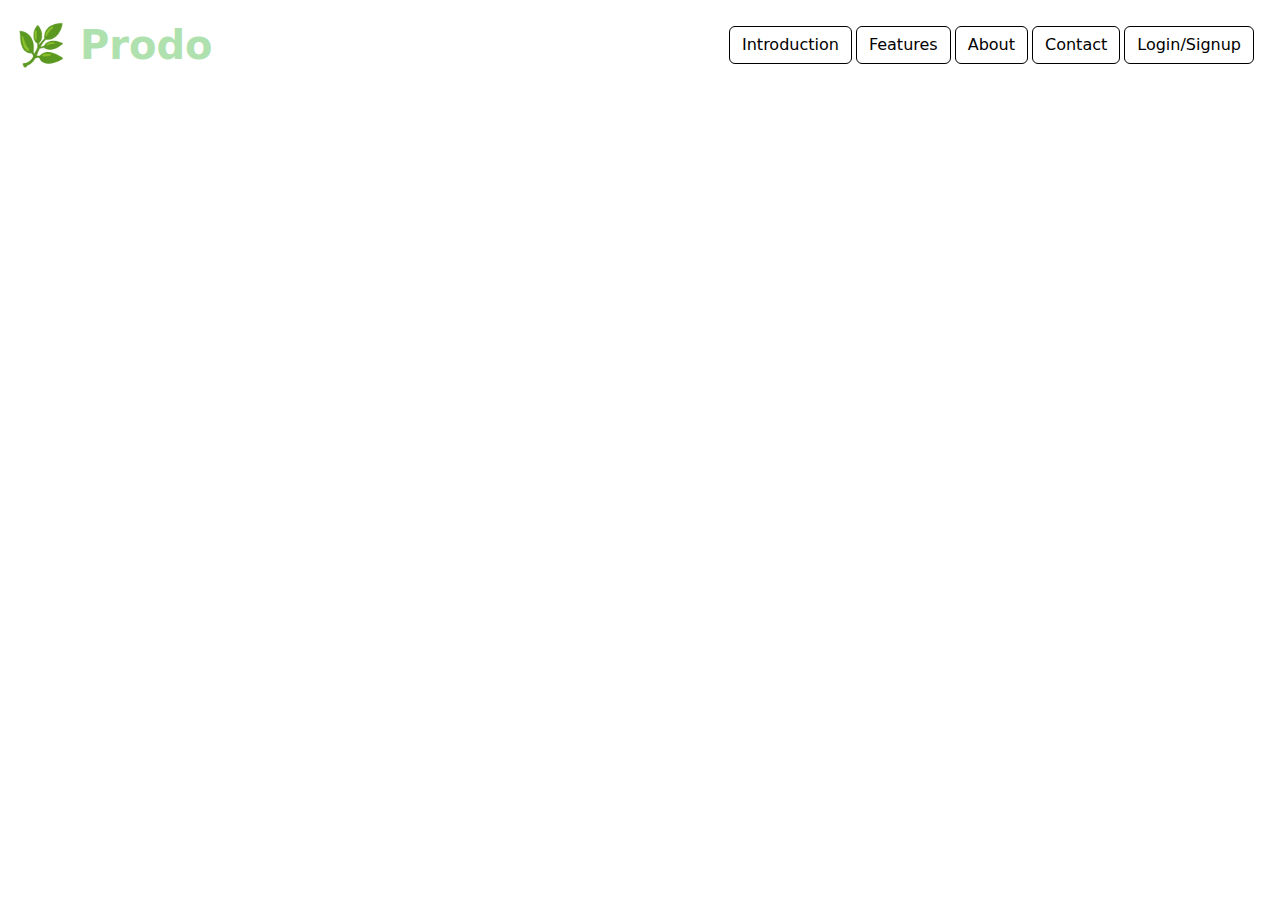
<file: index.html>
<!DOCTYPE html>
<html lang="en">
<head>
  <meta charset="UTF-8">
  <meta name="viewport" content="width=device-width, initial-scale=1.0">
  <title>Prodo</title>
  <link href="https://cdn.jsdelivr.net/npm/bootstrap@5.3.0/dist/css/bootstrap.min.css" rel="stylesheet">
  <script src="https://code.jquery.com/jquery-3.6.0.min.js"></script>
  <script src="https://cdn.jsdelivr.net/npm/bootstrap@5.3.0/dist/js/bootstrap.bundle.min.js"></script>
  <link rel="stylesheet" href="homepagestyle.css">
</head>

<body>
  <!-- Header Text/title -->
  <div class="d-flex justify-content-between align-items-center p-3">
    <header>
      <h5 class ="m-0">🌿 Prodo</h5>
    </header>

    <!-- Navigation Bar for buttons -->
    <nav class="d-flex gap-1"> 
      <button class="btn btn-outline-primary" onclick="showInfo('intro')">Introduction</button>
      <button class="btn btn-outline-primary" onclick="showInfo('features')">Features</button>
      <button class="btn btn-outline-primary" onclick="showInfo('about')">About</button>
      <button class="btn btn-outline-primary" onclick="showInfo('contact')">Contact</button>
      <a class="btn btn-outline-primary" href="sign_up_page.html">Login/Signup</a>
    </nav>
  </div>

  <!-- Content Area for Intro, Feature, About, Contact, Footer -->
  <div class="d-flex justify-content-between align-items-center p-3"></div>
    <div id ="intro" class = "info-section">
      <h2>Introduction</h2>
      <p> Welcome to our productivity tracker!</p>
    </div>

    <div id ="features" class ="info-section">
      <h2>Features</h2>
      <p> These are some example features</p>
      <ul>
        <li>To Do lists</li>
        <li>Calendar Tracker of Gym</li>
        <li>Pomodoro Timer</li>
        <li>Habit Tracker</li>
      </ul>
    </div>

    <div id ="about" class="info-section">
      <h2>About</h2>
      <p> Meet the team, and inspiration behind this project</p>
    </div>

    <div id="contact" class="info-section">
      <h2>Contact</h2>
      <p> For any questions or feedback, please reach out to us!</p>
    </div>

    <div id="footer" class="info-section">
      <p>&copy; 2025 Productivity Tracker. All rights reserved.</p>
  </div>

    <!-- Implementing a simple function to show information once user clicks the button -->
    <script>
      //This runs after the page content is fully loaded
      document.addEventListener("DOMContentLoaded", function () {

        //Hide all info sections initially on the global webpage
        document.querySelectorAll('.info-section').forEach(el => {
          el.style.display = "none";
        });
    
        window.showInfo = function (infoID) {
          //Hide all info sections (when it's loaded hide all info again)
          document.querySelectorAll('.info-section').forEach(el => {
            el.style.display = "none";
          });
    
          //Display the info when button is clicked
          const target = document.getElementById(infoID);
          if (target) {
            target.style.display = "block";
          }
        };
      });
    </script>

  </body>
  </html>
</file>
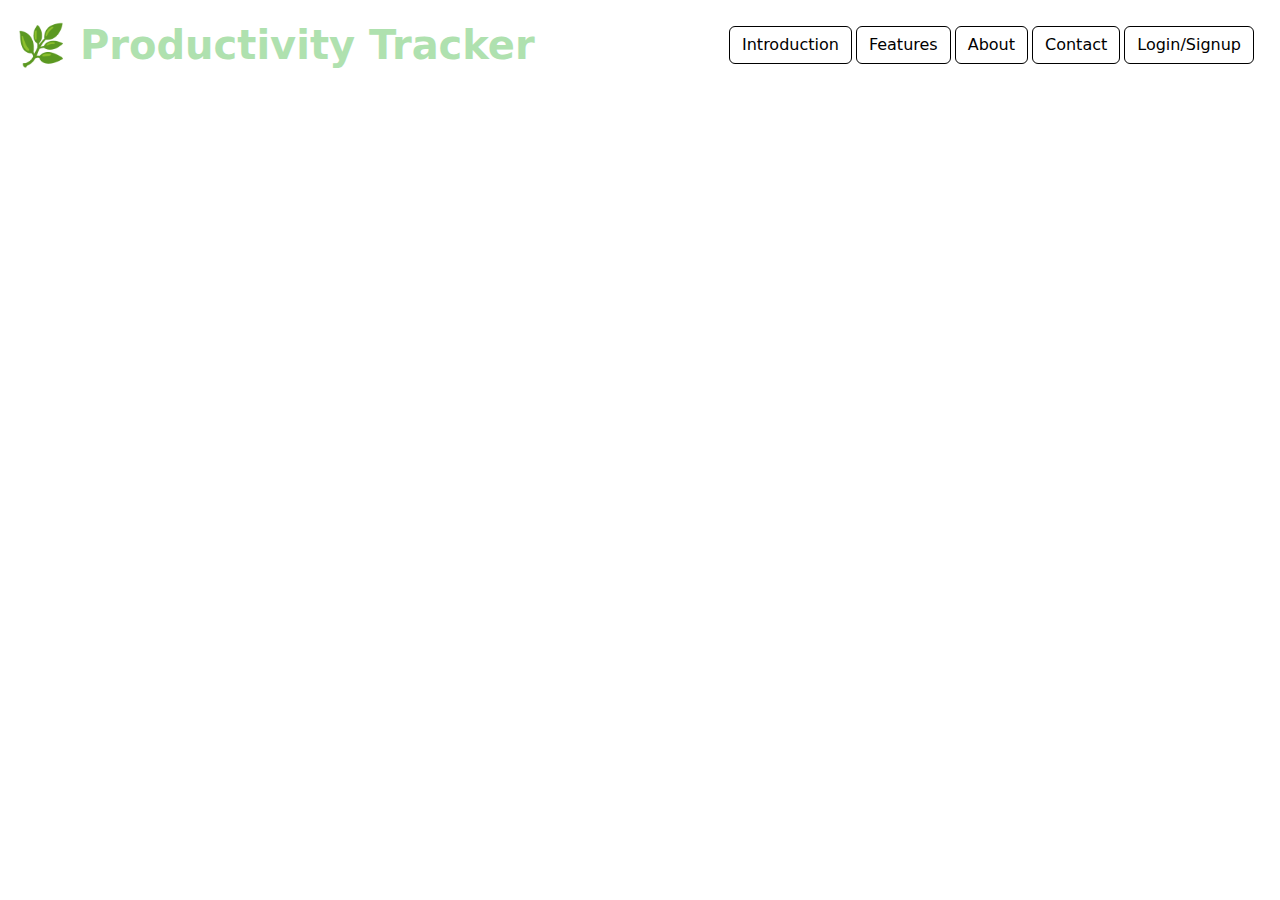
<file: homepage.html>
<!DOCTYPE html>
<html lang="en">
<head>
  <meta charset="UTF-8">
  <meta name="viewport" content="width=device-width, initial-scale=1.0">
  <title>Productivity Tracker</title>
  <link href="https://cdn.jsdelivr.net/npm/bootstrap@5.3.0/dist/css/bootstrap.min.css" rel="stylesheet">
  <script src="https://code.jquery.com/jquery-3.6.0.min.js"></script>
  <script src="https://cdn.jsdelivr.net/npm/bootstrap@5.3.0/dist/js/bootstrap.bundle.min.js"></script>
  <link rel="stylesheet" href="homepagestyle.css">
</head>

<body>
  <!-- Header Text/title -->
  <div class="d-flex justify-content-between align-items-center p-3">
    <header>
      <h5 class ="m-0">🌿 Productivity Tracker</h1>
    </header>

    <!-- Navigation Bar for buttons -->
    <nav class="d-flex gap-1"> 
      <button class="btn btn-outline-primary" onclick="showInfo('intro')">Introduction</button>
      <button class="btn btn-outline-primary" onclick="showInfo('features')">Features</button>
      <button class="btn btn-outline-primary" onclick="showInfo('about')">About</button>
      <button class="btn btn-outline-primary" onclick="showInfo('contact')">Contact</button>
      <a class="btn btn-outline-primary" href="sign_up_page.html">Login/Signup</a>
    </nav>
  </div>

  <!-- Content Area for Intro, Feature, About, Contact, Footer -->
    <div id ="intro" class = "info-section">
      <h2>Introduction</h2>
      <p> Welcome to our productivity tracker!</p>
    </div>

    <div id ="features" class ="info-section">
      <h2>Features</h2>
      <p> These are some example features</p>
      <ul>
        <li>To Do lists</li>
        <li>Calendar Tracker of Gym</li>
        <li>Pomodoro Timer</li>
        <li>Habit Tracker</li>
      </ul>
    </div>

    <div id ="about" class="info-section">
      <h2>About</h2>
      <p> Meet the team, and inspiration behind this project</p>
    </div>

    <div id="contact" class="info-section">
      <h2>Contact</h2>
      <p> For any questions or feedback, please reach out to us!</p>
    </div>

    <div id="footer" class="info-section">
      <p>&copy; 2025 Productivity Tracker. All rights reserved.</p>

    <!-- Implementing a simple function to show information once user clicks the button -->
    <script>
      //This runs after the page content is fully loaded
      document.addEventListener("DOMContentLoaded", function () {

        //Hide all info sections initially on the global webpage
        document.querySelectorAll('.info-section').forEach(el => {
          el.style.display = "none";
        });
    
        window.showInfo = function (infoID) {
          //Hide all info sections (when it's loaded hide all info again)
          document.querySelectorAll('.info-section').forEach(el => {
            el.style.display = "none";
          });
    
          //Display the info when button is clicked
          const target = document.getElementById(infoID);
          if (target) {
            target.style.display = "block";
          }
        };
      });
    </script>
  </main>
</file>
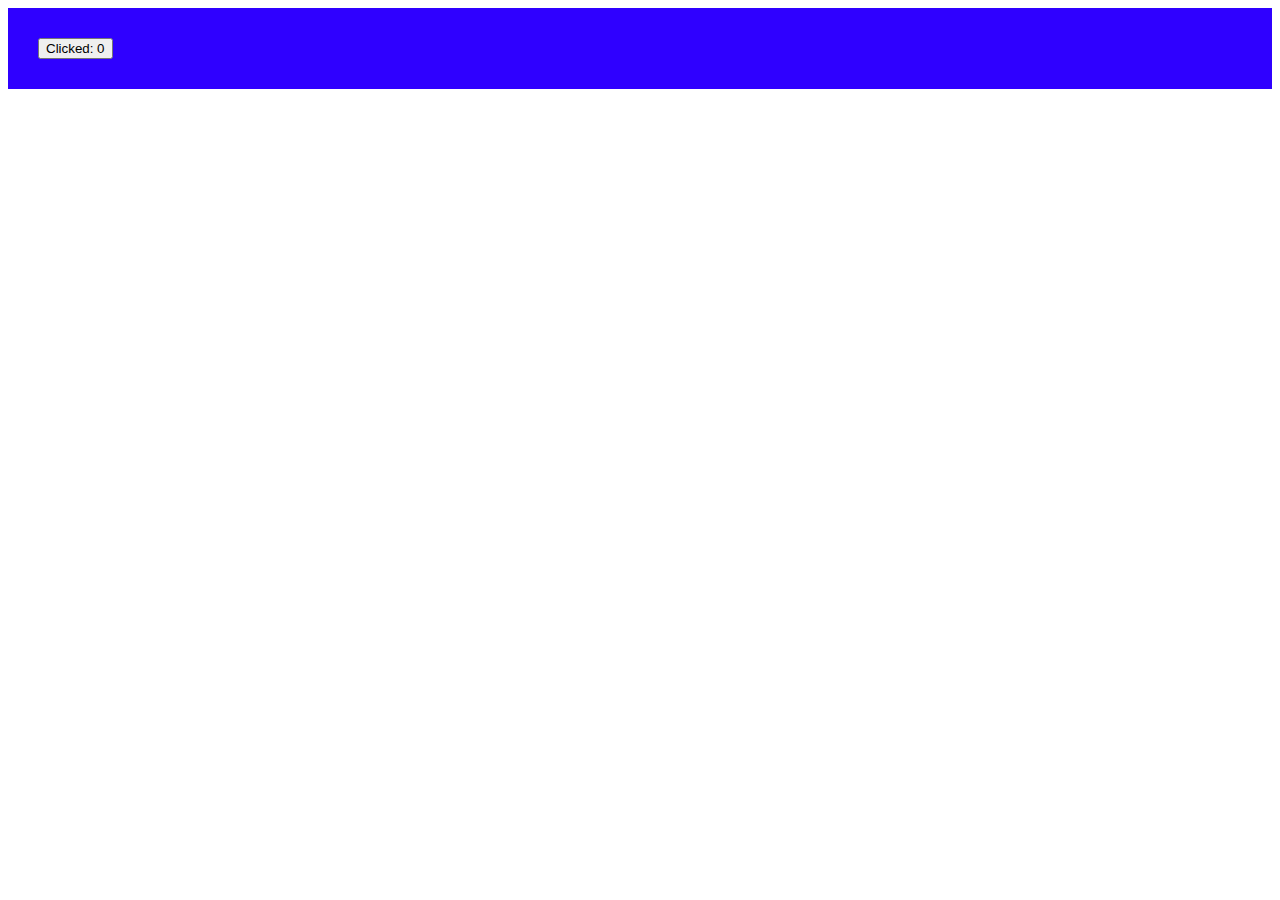
<file: testcode.html>
<html>
<head>
    <style>
        div.c1 {padding:30px; background-color: rgb(47, 0, 255);}
        div.c2 {padding:30px; background-color: rgb(156, 14, 149);}
    </style>
    <script>
        function foo() {
            let x = document.createElement('input');
            x.type = 'button';
            x.value = 'Clicked: 0';
            x.addEventListener('click', run);
            return x;
        }

        function run(e) {
            if (e.target.clicked)
                e.target.clicked++;
            else
                e.target.clicked = 1;
            e.target.value = 'Clicked: ' + e.target.clicked;

            let y = foo();
            div.insertBefore(y, e.target);
            if (e.target.clicked % 2 == 0)
                div.classList.replace('c2','c1');
            else
                div.classList.replace('c1','c2');

            if (e.target.clicked >= 2)
                e.target.removeEventListener('click', run);
        }

        window.onload = function() {
            div = document.getElementById('div');
            div.appendChild(foo());
        };
    </script>
</head>
<body>
    <div id='div' class='c1'></div>
</body>
</html>
</file>
<file: homepagestyle.css>
/* Change header text word style */
h5 {
  font-size: 2.5rem;
  font-weight: bold;
  color: #AFE1AF; /* Green color */
  text-align: center;
  margin-top: 20px;
}


/* Fix the buttons to be top right */
nav {
  display: flex;
  justify-content: flex-end; /* Make all buttons shift the right */
  gap: 10px;
  padding: 10px; 
}

/* Default buttons (unhovered) state */
.btn-outline-primary {
  color: black;
  background-color: white;
  border-color: black;
  transition: all 0.2s ease-in-out;
}

/* Hover, focus, active states */
.btn-outline-primary:hover,
.btn-outline-primary:focus,
.btn-outline-primary.active {
  background-color: #AFE1AF !important;
  color: black !important;
  border-color: black !important;
}
</file>
